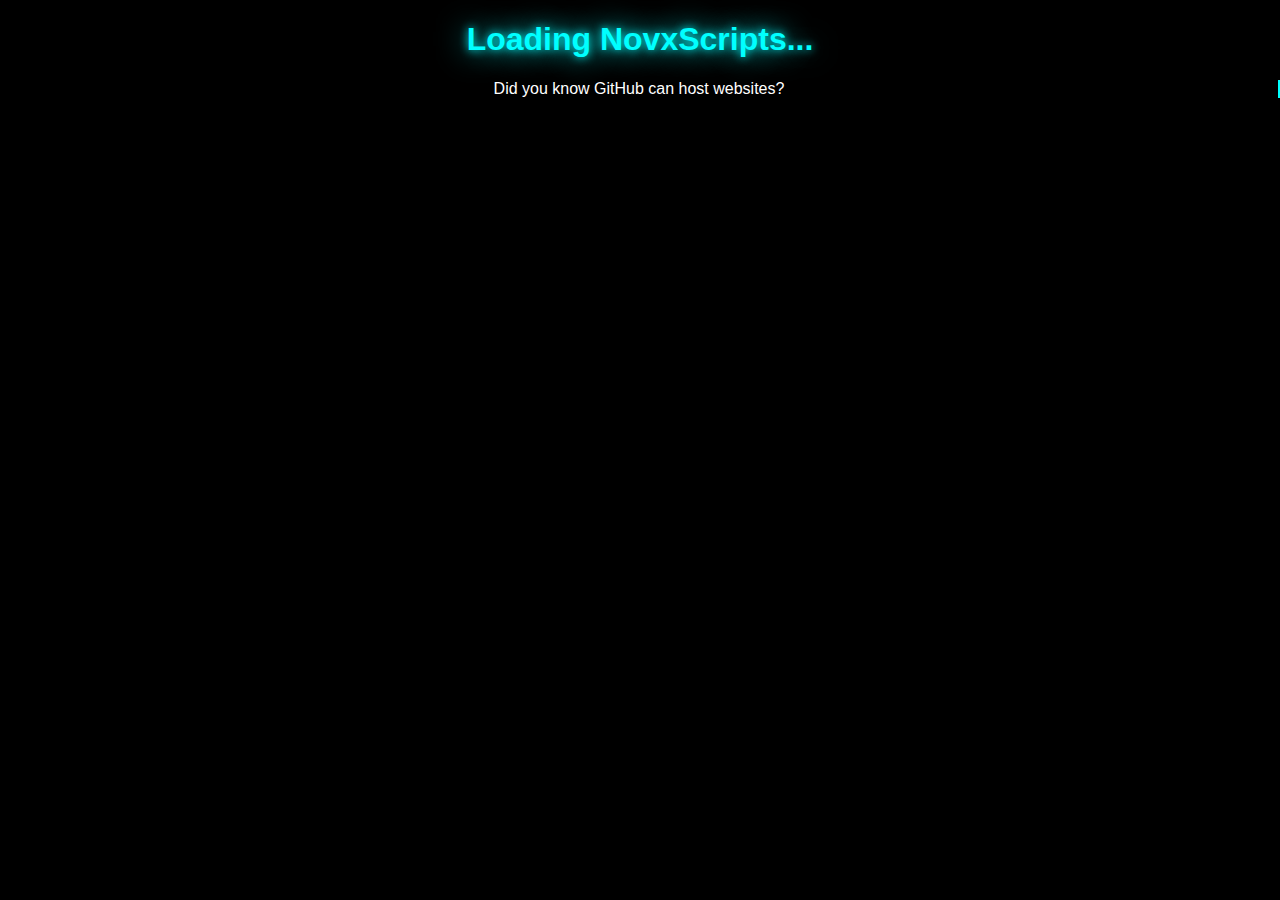
<file: loading.html>
<!DOCTYPE html>
<html lang="en">
<head>
  <meta charset="UTF-8" />
  <meta name="viewport" content="width=device-width, initial-scale=1.0" />
  <title>Loading | NovxScripts</title>
  <link rel="stylesheet" href="style.css" />
</head>
<body>
  <div id="loadingPage">
    <h1 class="neon-text">Loading NovxScripts...</h1>
    <p id="funFact" class="typewriter">Did you know GitHub can host websites?</p>
  </div>

  <script>
    setTimeout(() => window.location.href = "index.html", 3000);
  </script>
</body>
</html>
</file>
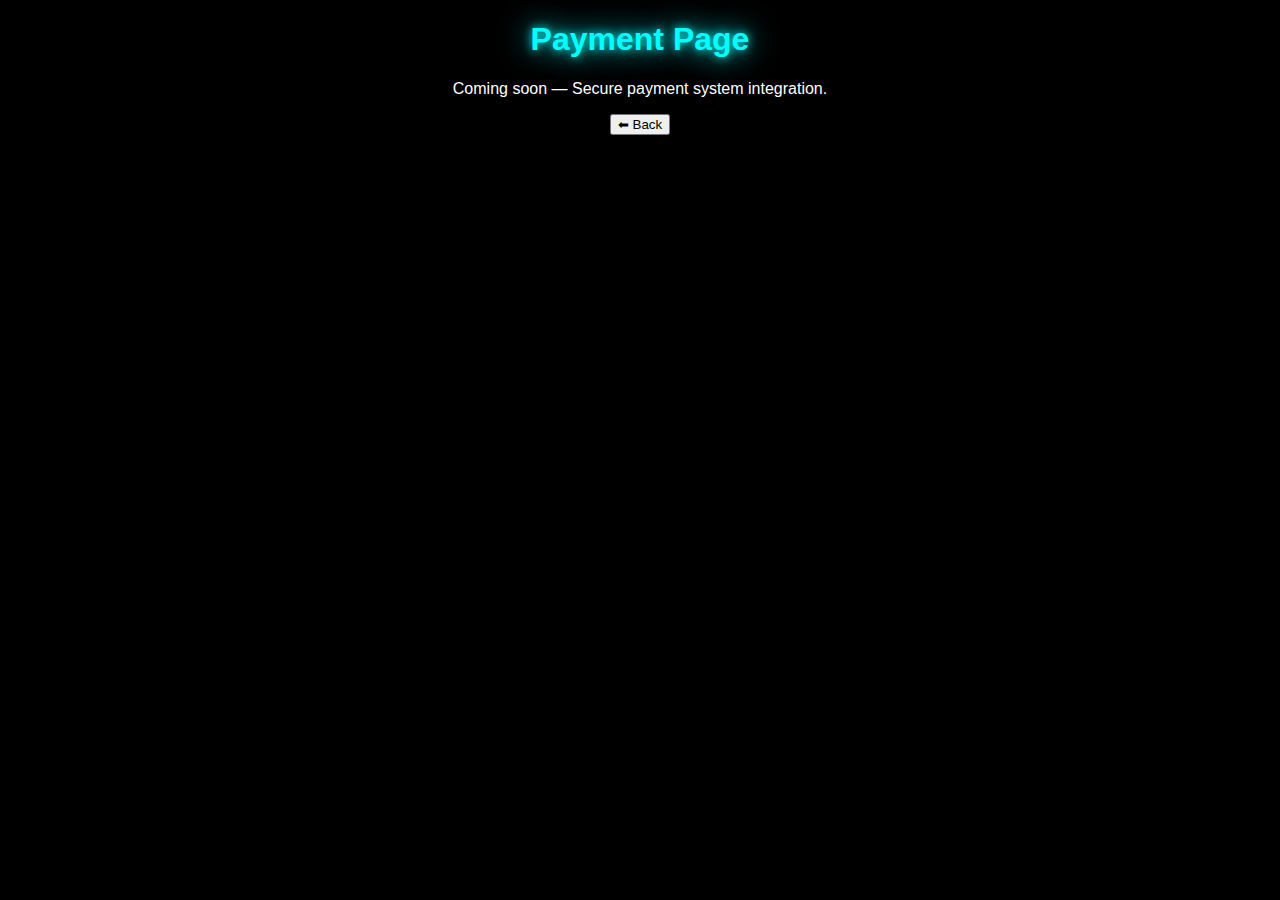
<file: payment.html>
<!DOCTYPE html>
<html lang="en">
<head>
  <meta charset="UTF-8" />
  <meta name="viewport" content="width=device-width, initial-scale=1.0" />
  <title>Payment | NovxScripts</title>
  <link rel="stylesheet" href="style.css" />
</head>
<body>
  <div class="payment-container">
    <h1 class="neon-text">Payment Page</h1>
    <p>Coming soon — Secure payment system integration.</p>
    <button onclick="window.location.href='index.html'">⬅ Back</button>
  </div>
</body>
</html>
</file>
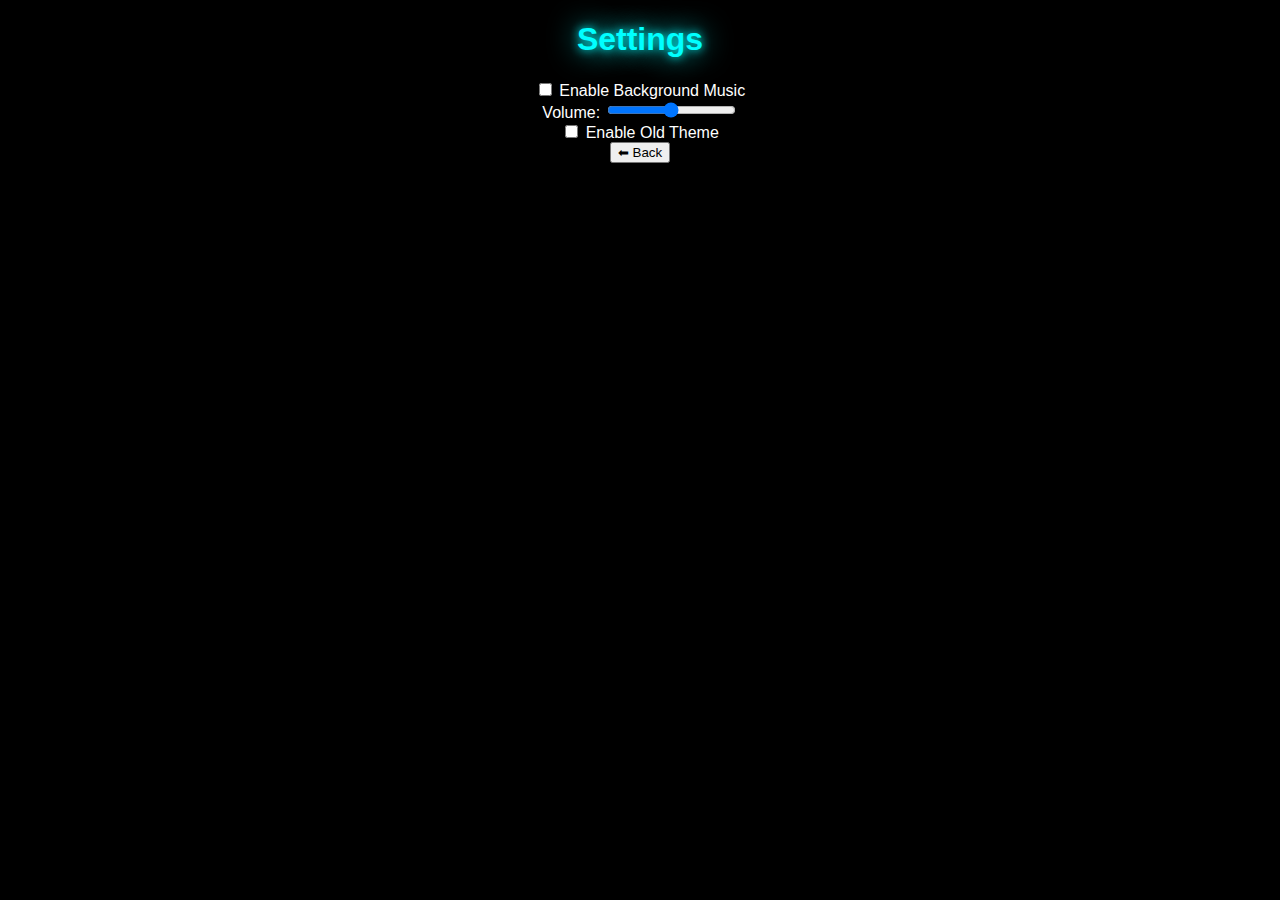
<file: settings.html>
<!DOCTYPE html>
<html lang="en">
<head>
  <meta charset="UTF-8" />
  <meta name="viewport" content="width=device-width, initial-scale=1.0" />
  <title>Settings | NovxScripts</title>
  <link rel="stylesheet" href="style.css" />
</head>
<body>
  <div class="settings-container">
    <h1 class="neon-text">Settings</h1>

    <label><input type="checkbox" id="musicEnabled"> Enable Background Music</label><br />
    <label>Volume: <input type="range" id="volumeControl" min="0" max="1" step="0.01"></label><br />
    <label><input type="checkbox" id="oldTheme"> Enable Old Theme</label><br />

    <button onclick="window.location.href='index.html'">⬅ Back</button>
  </div>

  <script src="script.js"></script>
</body>
</html>
</file>
<file: style.css>
body {
  margin: 0;
  font-family: 'Poppins', sans-serif;
  background-color: #000;
  color: #fff;
  text-align: center;
  transition: background-color 0.5s ease, color 0.5s ease;
}

/* Themes */
body.light {
  background-color: #fff;
  color: #000;
}
.neon-text {
  color: cyan;
  text-shadow: 0 0 10px cyan, 0 0 30px cyan;
}

/* Loader */
#loading {
  position: fixed;
  inset: 0;
  background: black;
  display: flex;
  justify-content: center;
  align-items: center;
}
.hidden { display: none; }

.logo {
  width: 100px;
  margin-top: 20px;
}

.controls button {
  margin: 10px;
  padding: 10px 20px;
  border: none;
  background: cyan;
  color: black;
  border-radius: 5px;
  cursor: pointer;
  transition: all 0.3s ease;
}
.controls button:hover {
  background: yellow;
  color: black;
  transform: scale(1.05);
}

.typewriter {
  overflow: hidden;
  border-right: 2px solid cyan;
  white-space: nowrap;
  animation: typing 3s steps(40, end), blink 0.5s step-end infinite alternate;
}

@keyframes typing {
  from { width: 0 }
  to { width: 100% }
}
@keyframes blink {
  50% { border-color: transparent }
}

footer {
  margin-top: 40px;
  font-size: 14px;
}
.neon-fact {
  color: yellow;
  text-shadow: 0 0 10px yellow;
}
</file>
